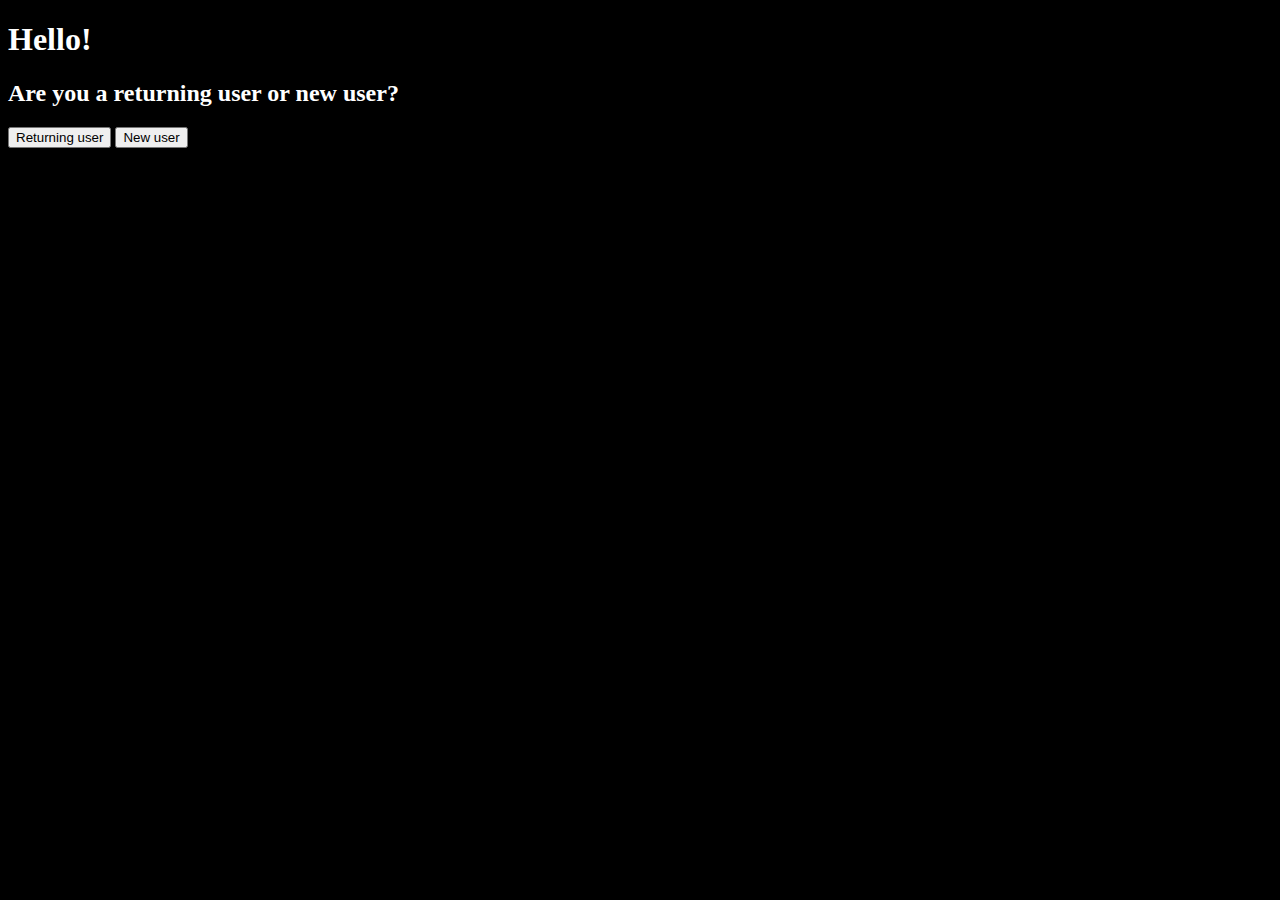
<file: Project1.StoreApplication/Project1.StoreApplication/wwwroot/index.html>
﻿<!DOCTYPE html>
<html>
<head>
    <meta charset="utf-8" />
    <title></title>
    <link rel="stylesheet" href="css/site.css" />
</head>
<body style="background-color: black;
    color: white">
    
    <h1>Hello!</h1>
    <h2>Are you a returning user or new user?</h2>
    <input id="retCus" type="button" value="Returning user" onclick="returningUser()" />
    <input id="newCus" type="button" value="New user" onclick="newUser()" />
    
    <script src="js/index.js"></script>
    
</body>
</html>
</file>
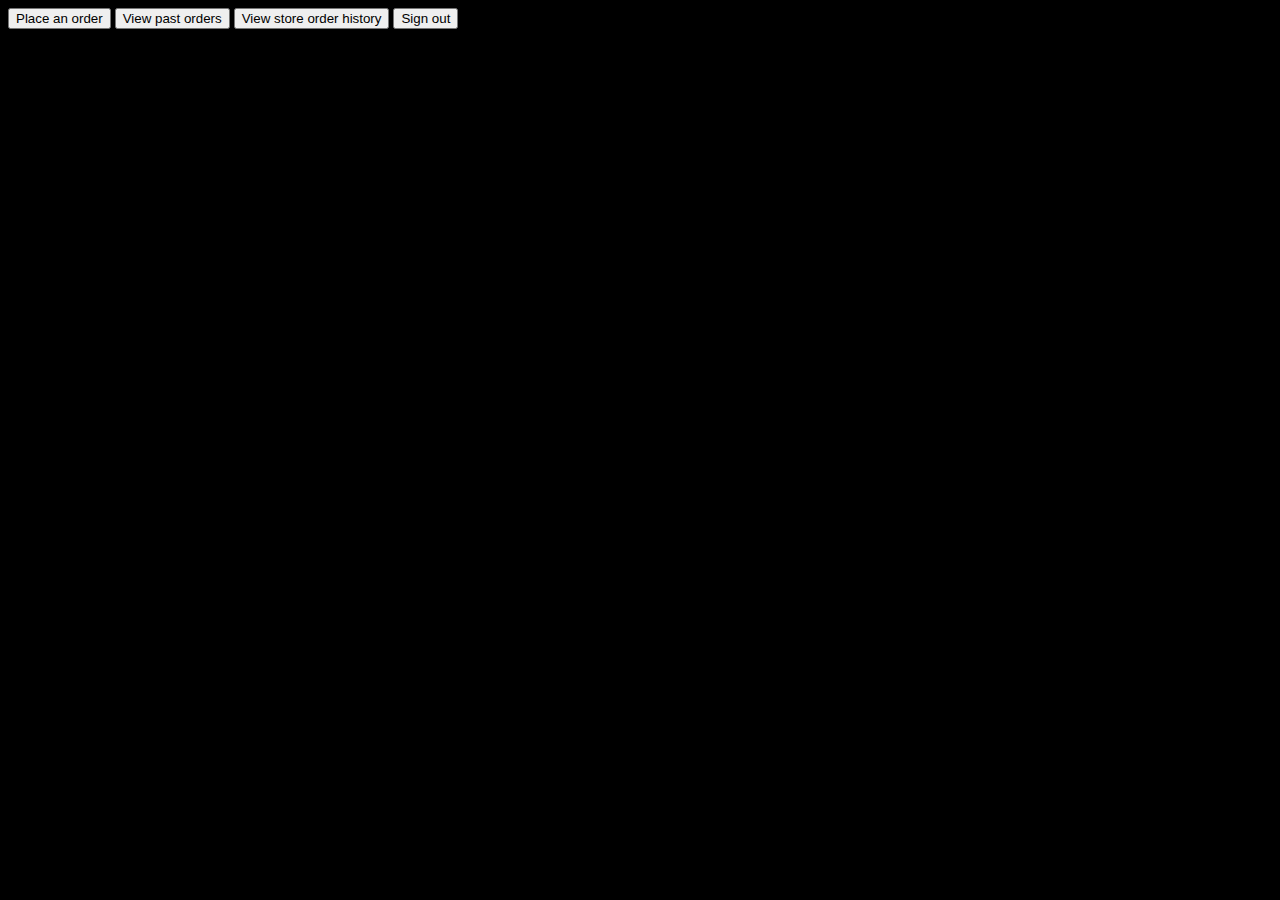
<file: Project1.StoreApplication/Project1.StoreApplication/wwwroot/html/customer_home_page.html>
﻿<!DOCTYPE html>
<html>
<head>
    <meta charset="utf-8" />
    <title></title>
    <link rel="stylesheet" href="../css/site.css" />
</head>
<body>
    <button type="button" onclick="placeAnOrder()">Place an order</button>
    <button type="button" id="viewPastOrders">View past orders</button>
    <button type="button" onclick="chooseLocation()">View store order history</button>
    <button type="button" onclick="signOut()">Sign out</button>
    <script src="../js/customer_home_page.js"></script>
</body>
</html>
</file>
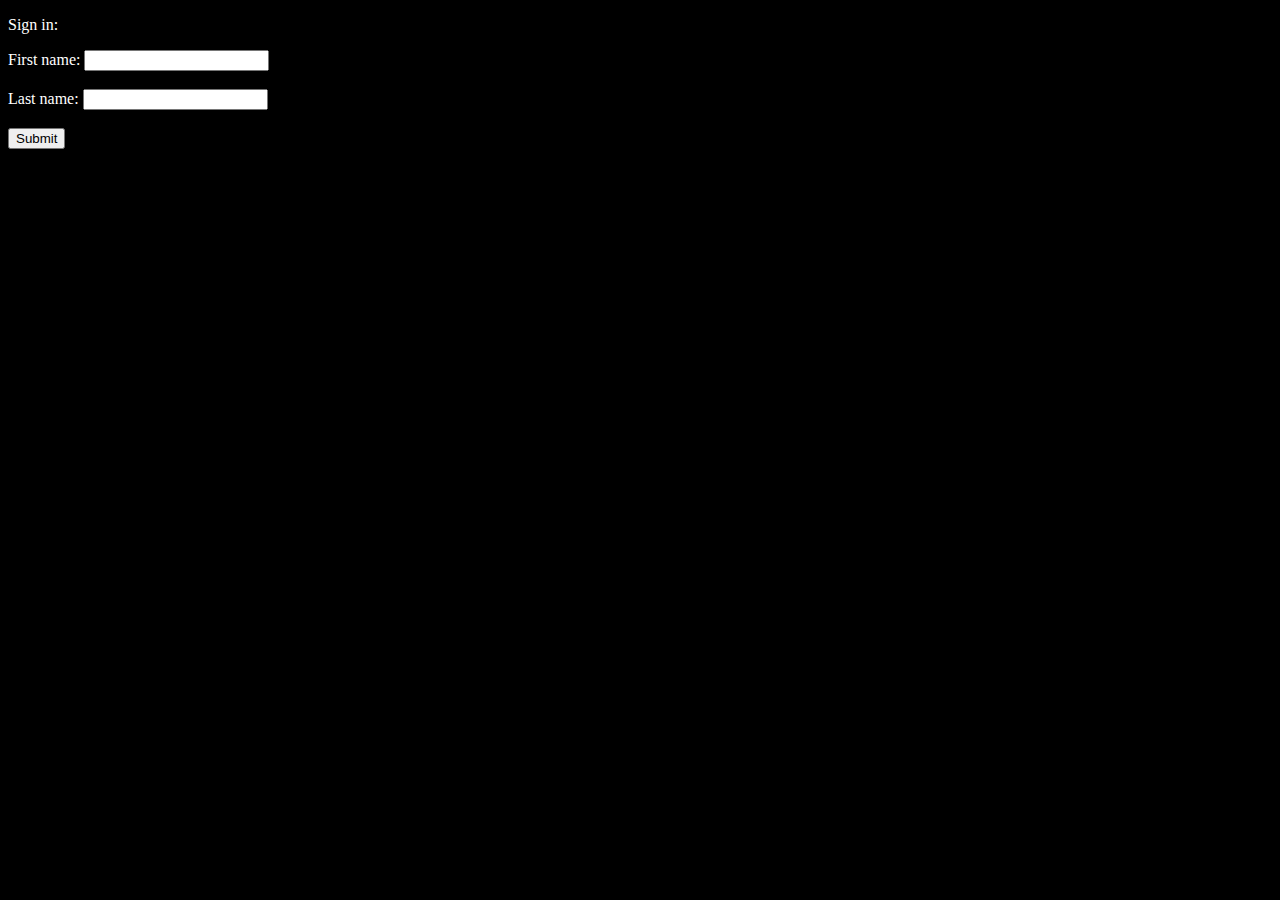
<file: Project1.StoreApplication/Project1.StoreApplication/wwwroot/html/returning_customer.html>
﻿<!DOCTYPE html>
<html>
<head>
    <meta charset="utf-8" />
    <title></title>
    <link rel="stylesheet" href="../css/site.css" />
</head>
<body style="background-color: black;color: white">

    <p id="userPrompt"></p>
    <form action="javascript:void(0);" onsubmit="confirmExists()">
        <label for="add-first-name">First name:</label>
        <input type="text" id="add-first-name"><br><br>
        <label for="add-last-name">Last name:</label>
        <input type="text" id="add-last-name"><br><br>
        <input type="submit" value="Submit">
    </form>
    <p id="failure_notice"></p>
    <script src="../js/returning_customer.js"></script>
</body>
</html>
</file>
<file: Project1.StoreApplication/Project1.StoreApplication/wwwroot/css/site.css>
﻿input[type='submit'], button, [aria-label] {
    cursor: pointer;
}

#editForm {
    display: none;
}

table {
    font-family: Arial, sans-serif;
    border: 1px solid;
    border-collapse: collapse;
}

th {
    background-color: #f8f8f8;
    padding: 5px;
}

td {
    border: 1px solid;
    padding: 5px;
}

body {
    background-color: black;
    color: white
}
</file>
